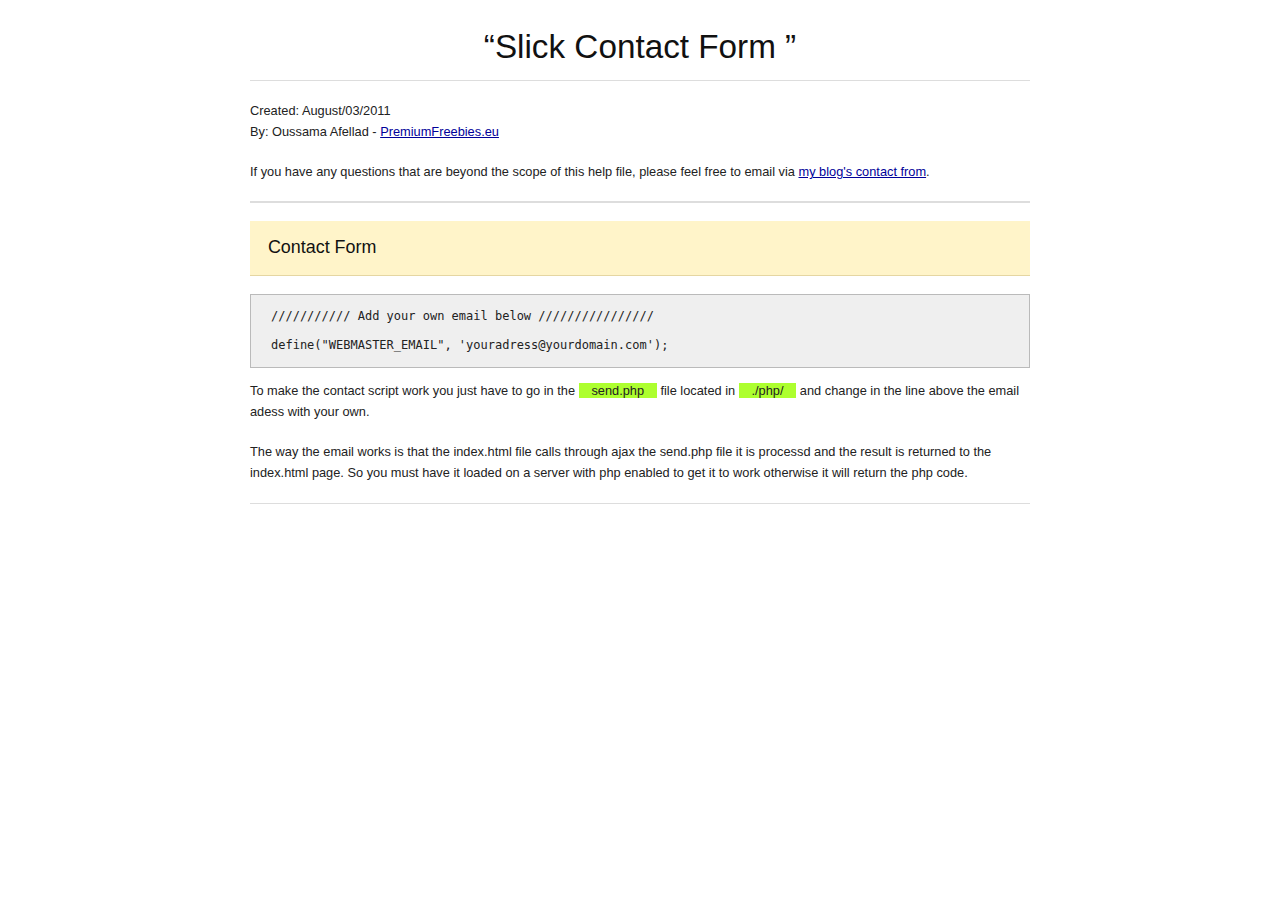
<file: SlickContactForm/Documentation/index.html>
<!DOCTYPE html PUBLIC "-//W3C//DTD XHTML 1.0 Transitional//EN" "http://www.w3.org/TR/xhtml1/DTD/xhtml1-transitional.dtd">
<html xmlns="http://www.w3.org/1999/xhtml">
<head>

	<title>Help File :: Contact Form</title>
	<meta http-equiv="Content-Type" content="text/html; charset=iso-8859-1" />
	
	<link href="help/style.css" type="text/css" rel="stylesheet" />
	
</head>

<body>

	<div class="container">
	
		<h1 class="center">&ldquo;Slick Contact Form &rdquo;</h1>
		
		<hr />
		
		<p>Created: August/03/2011<br/>
			By: Oussama Afellad - <a href="http://www.premiumfreebies.eu">PremiumFreebies.eu</a> </p>
			
		<p>If you have any questions that are beyond the scope of
		 this help file, please feel free to email 
		 via <a href="http://www.premiumfreebies.eu/contact-us/">my blog's contact from</a>. </p>	
			
		<hr />
		

		
		<h3> Contact Form</h3>
		
		<pre>
		
/////////// Add your own email below ////////////////

define("WEBMASTER_EMAIL", 'youradress@yourdomain.com');		
		</pre>
		
		<p>To make the contact script work you just have to go in the <span class="highlight">send.php</span>
		 file located in <span class="highlight">./php/</span> and
		 change in the line above the email adess with your own.</p>
		 
		 <p>The way the email works is that the index.html file calls through ajax the send.php file 
		 it is processd and the result is returned to the index.html page. So you must have it loaded on a
		 server with php enabled to get it to work otherwise it will return the php code.</p>
		
		<hr />
		
		
		
	</div><!-- end container -->	
		
	
</body>
</html>
</file>
<file: SlickContactForm/Documentation/help/style.css>
html,body,div,span,object,iframe,h1,h2,h3,h4,h5,h6,p,blockquote,pre,a,abbr,acronym,address,code,del,dfn,em,img,q,dl,dt,dd,ol,ul,li,fieldset,form,label,legend,table,caption,tbody,tfoot,thead,tr,th,td {margin:0;padding:0;border:0;font-weight:inherit;font-style:inherit;font-size:100%;font-family:inherit;vertical-align:baseline}body{line-height:1.5}table{border-collapse:separate;border-spacing:0}caption,th,td{text-align:left;font-weight:normal}table,td,th{vertical-align:middle}blockquote:before,blockquote:after,q:before,q:after{content:""}blockquote,q{quotes:""""}a img{border:none}body{font-size:80%;color:#222;background:#fff;font-family:"Helvetica Neue",Arial,Helvetica,sans-serif;padding-top:30px}h1,h2,h3,h4,h5,h6{font-weight:normal;color:#111}h1{font-size:2.6em;line-height:1;margin-bottom:0.5em}h2{font-size:1.9em;margin-bottom:0.75em}h3{font-size:1.4em;line-height:1;margin-bottom:1em;background-color:#FFF4C9;border-bottom:1px solid #E5D6A2;padding:1em}h4{font-size:1.1em;line-height:1.25;margin-bottom:1.25em}h5{font-size:1em;font-weight:bold;margin-bottom:1.5em}h6{font-size:1em;font-weight:bold}h1 img,h2 img,h3 img,h4 img,h5 img,h6 img{margin:0}p{margin:0 0 1.5em;line-height:1.65em}p img.left{float:left;margin:1.5em 1.5em 1.5em 0;padding:0}p img.right{float:right;margin:1.5em 0 1.5em 1.5em}a:focus,a:hover{color:#000}a{color:#009;text-decoration:underline}blockquote{margin:1.5em;color:#666;font-style:italic}strong{font-weight:bold}em,dfn{font-style:italic}dfn{font-weight:bold}sup,sub{line-height:0}abbr,acronym{border-bottom:1px dotted #666}address{margin:0 0 1.5em;font-style:italic}del{color:#666}pre{margin:1em 0;white-space:pre;border:1px solid #bababa;background-color:#efefef;padding-left:20px}pre,code,tt{font:12px 'andale mono','lucida console',monospace;line-height:1.2}li ul,li ol{margin:0 1.5em}ul,ol{margin:0 1.5em 1.5em 3.5em}ul{list-style-type:disc}ol{list-style-type:decimal}ol.alpha{list-style:upper-alpha}.highlight{background:#ADFF2F;padding:0 1em}.center{text-align:center}.clearfix:after,.container:after{content:"\0020";display:block;height:0;clear:both;visibility:hidden;overflow:hidden}.clearfix,.container{display:block}.clear{clear:both}.container{width:780px;margin:0 auto}hr{background:#ddd;color:#ddd;clear:both;float:none;width:100%;height:.1em;margin:0 0 1.45em;border:none;clear:both}.float-left{float:left;margin:0px 50px 30px 0}
</file>
